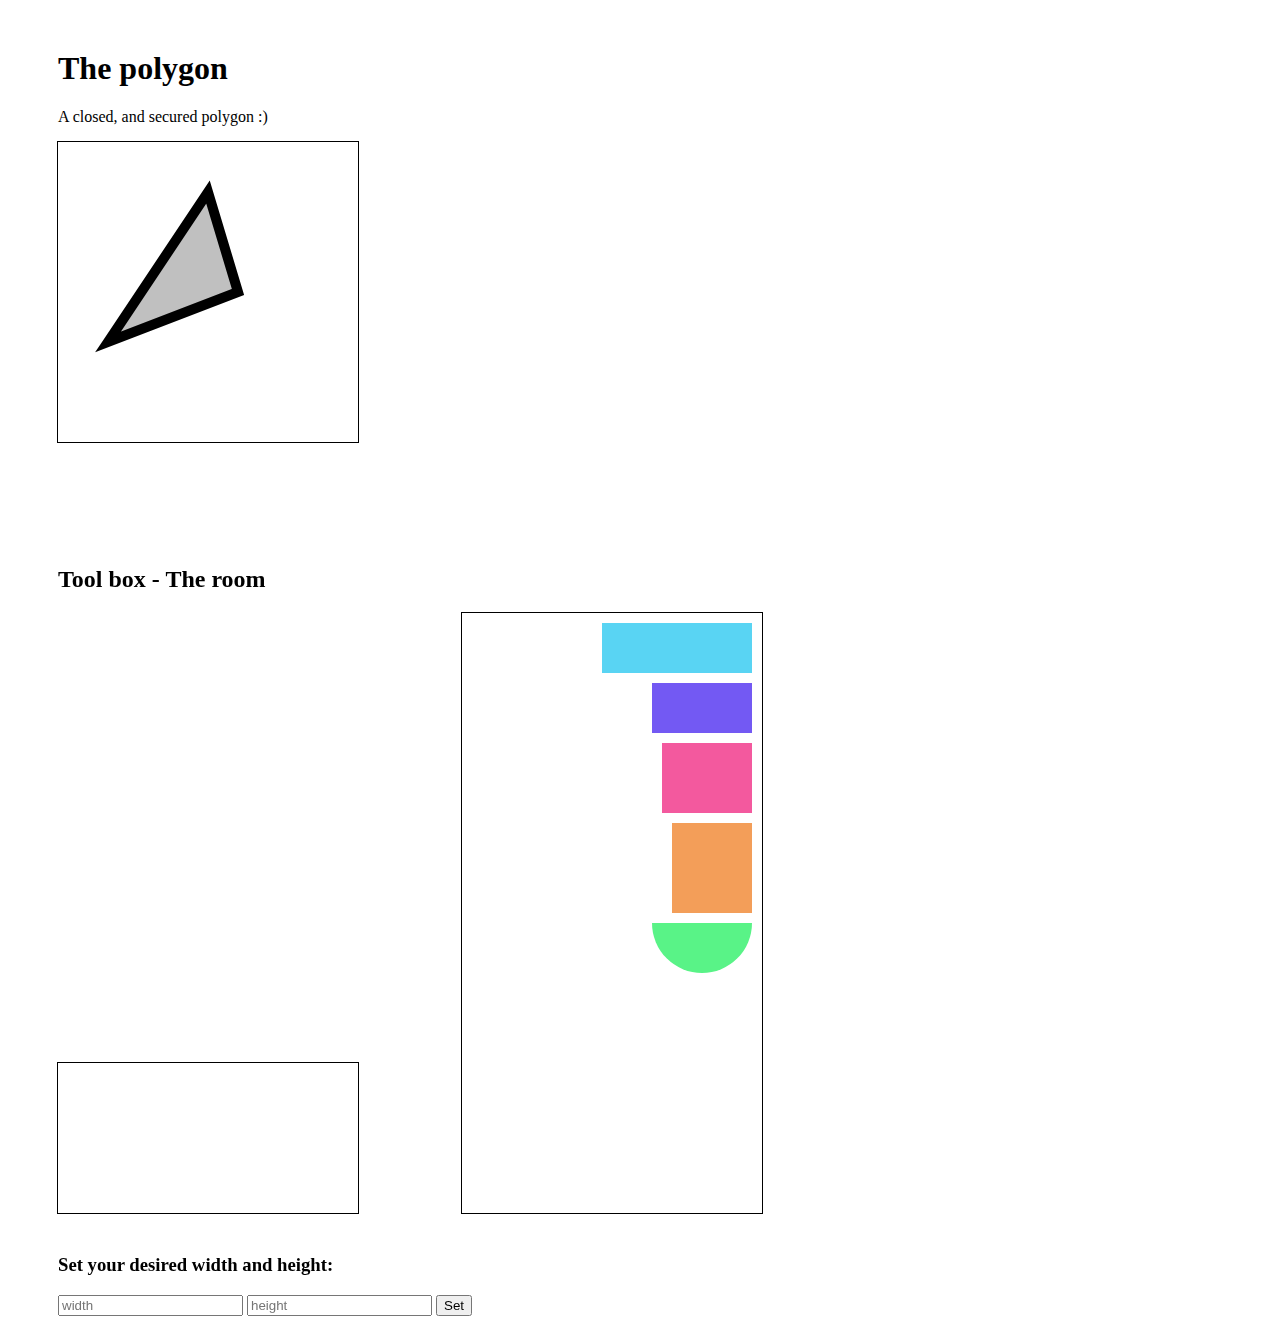
<file: Assignments/Canvas/index.html>
<html lang="en">

<head>
    <meta charset="UTF-8">
    <meta name="viewport" content="width=device-width, initial-scale=1.0">
    <meta http-equiv="X-UA-Compatible" content="ie=edge">
    <title>Document</title>
    <link rel="stylesheet" href="style.css">
    <script src="main.js"></script>
</head>

<body>
    <!--Closed traingle with the right closedPath -->
    <div class="toolBox">
    <h1>The polygon</h1>
    <p>
        A closed, and secured polygon :)
    </p>
   
    <canvas id="myCanvas" width="300" height="300" style="outline: 1px solid black;">
        <p>Powered by &html; canvas</p>
    </canvas>
    </div>
    <div class="toolBox">
    <br>
    <br>
    <br>
    <h2 class="marginLeft">Tool box - The room</h2>

    <!---Tool box-->
        <canvas id="canvas1" style="outline: 1px solid black;"></canvas>
        <canvas id="canvas2" width="300" height="600" style="outline: 1px solid black;"></canvas>
        <br>
        <br>
        <form action="">
            <h3>Set your desired width and height:</h3>
            <input type="number" name="" id="width" placeholder="width">
            <input type="number" name="" id="height" placeholder="height">
            <input type="button" value="Set" id="setSize">
        </form>
       
    </div>
</body>

</html>
</file>
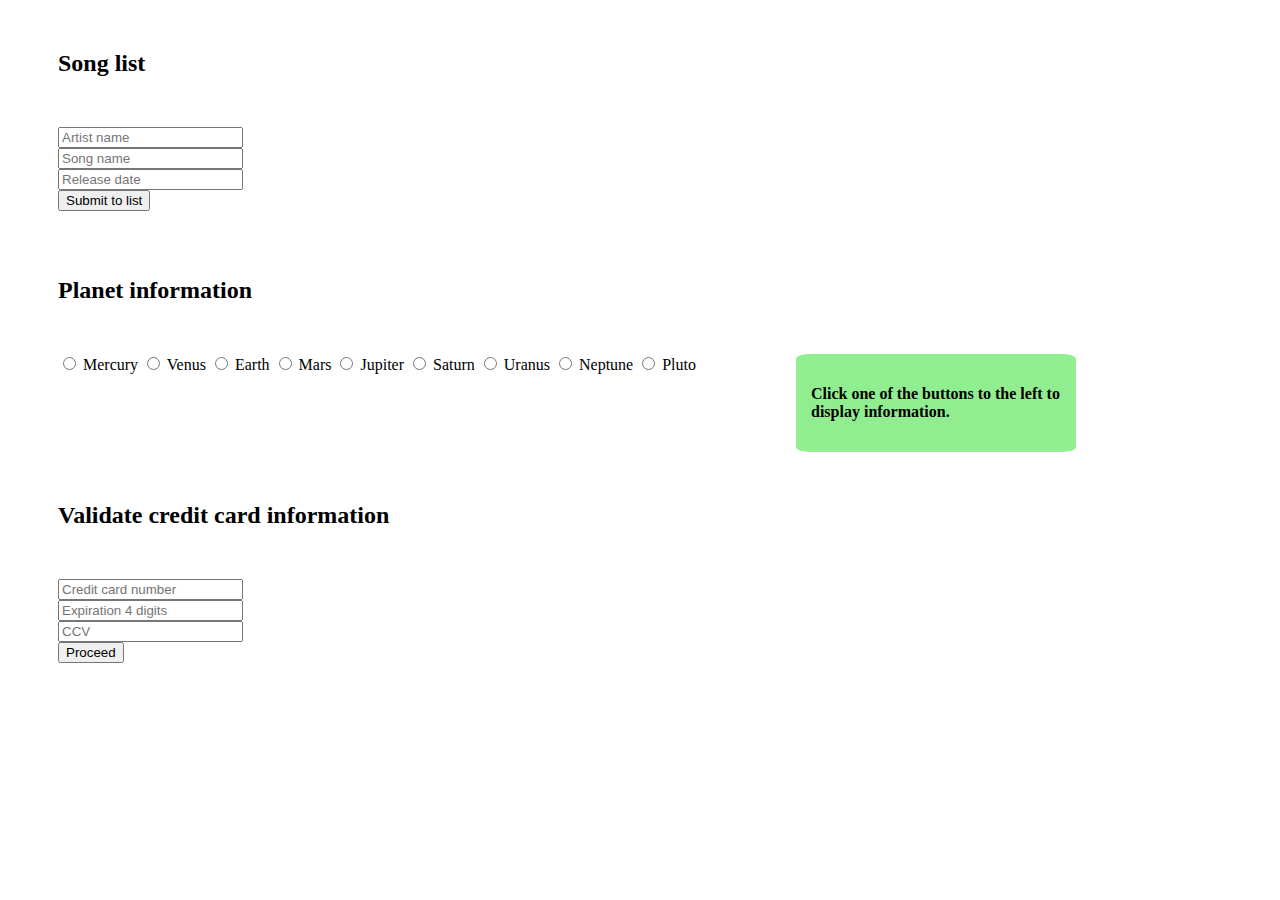
<file: Assignments/Objects/index.html>
<html lang="en">

<head>
    <meta charset="UTF-8">
    <meta name="viewport" content="width=device-width, initial-scale=1.0">
    <meta http-equiv="X-UA-Compatible" content="ie=edge">
    <title>Document</title>
    <script src="main.js"></script>
    <link rel="stylesheet" href="style.css">
</head>

<body>
    <!--Song list-->
    <h2>Song list</h2>
    <div class="wrapper">
        <div class="left">
            <form action="">
                <input type="text" name="" id="artist" placeholder="Artist name"><br>
                <input type="text" name="" id="song" placeholder="Song name"><br>
                <input type="text" name="" id="year" placeholder="Release date"><br>
                <input id="submitAnswer" type="button" value="Submit to list">
            </form>
        </div>
        <div class="right">
            <ul id="songList">
            </ul>
        </div>
    </div>

    <!---Planets selection-->
    <h2>Planet information</h2>
    <div class="wrapper">
        <div id="choose">
            <form action="">
                <input type="radio" id="mercury" name="planet" value="Mercury"> Mercury
                <input type="radio" id="venus" name="planet" value="Venus"> Venus
                <input type="radio" id="earth" name="planet" value="Earth"> Earth
                <input type="radio" id="mars" name="planet" value="Mars"> Mars
                <input type="radio" id="jupiter" name="planet" value="Jupiter"> Jupiter
                <input type="radio" id="saturn" name="planet" value="Saturn"> Saturn
                <input type="radio" id="uranus" name="planet" value="Uranus"> Uranus
                <input type="radio" id="neptune" name="planet" value="Neptune"> Neptune
                <input type="radio" id="pluto" name="planet" value="Pluto"> Pluto
            </form>
        </div>
        <div id="planetInfoTxt"
            style="background-color: lightgreen; padding: 15px; margin-left: 100px; border-radius: 5%; width: 250px;">
            <p><b>Click one of the buttons to the left to display information.</b></p>
        </div>
    </div>
    <!--Credit card validation-->
    <h2>Validate credit card information</h2>
    <div class="wrapper">
        <div class="left">
            <form action="">
                <input type="text" name="" id="creditNr" placeholder="Credit card number"><br>
                <input type="text" name="" id="expDate" placeholder="Expiration 4 digits"><br>
                <input type="text" name="" id="ccv" placeholder="CCV"><br>
                <input id="proceedBtn" type="button" value="Proceed">
            </form>
        </div>
        <div id="validation">
        </div>
    </div>
</body>

</html>
</file>
<file: Assignments/Canvas/style.css>
.toolbox {
margin-left: 50px;
margin-top: 50px;
}

#canvas1 {
    margin-right: 100px;
}
</file>
<file: Assignments/Objects/style.css>
.wrapper {
    display: flex;
    margin: 50px;
  }
  
  .left {
    flex: 0 0 50%;
  }
  
  .right {
    flex: 1;
  }

  h2 {
    margin: 50px;
  }
</file>
